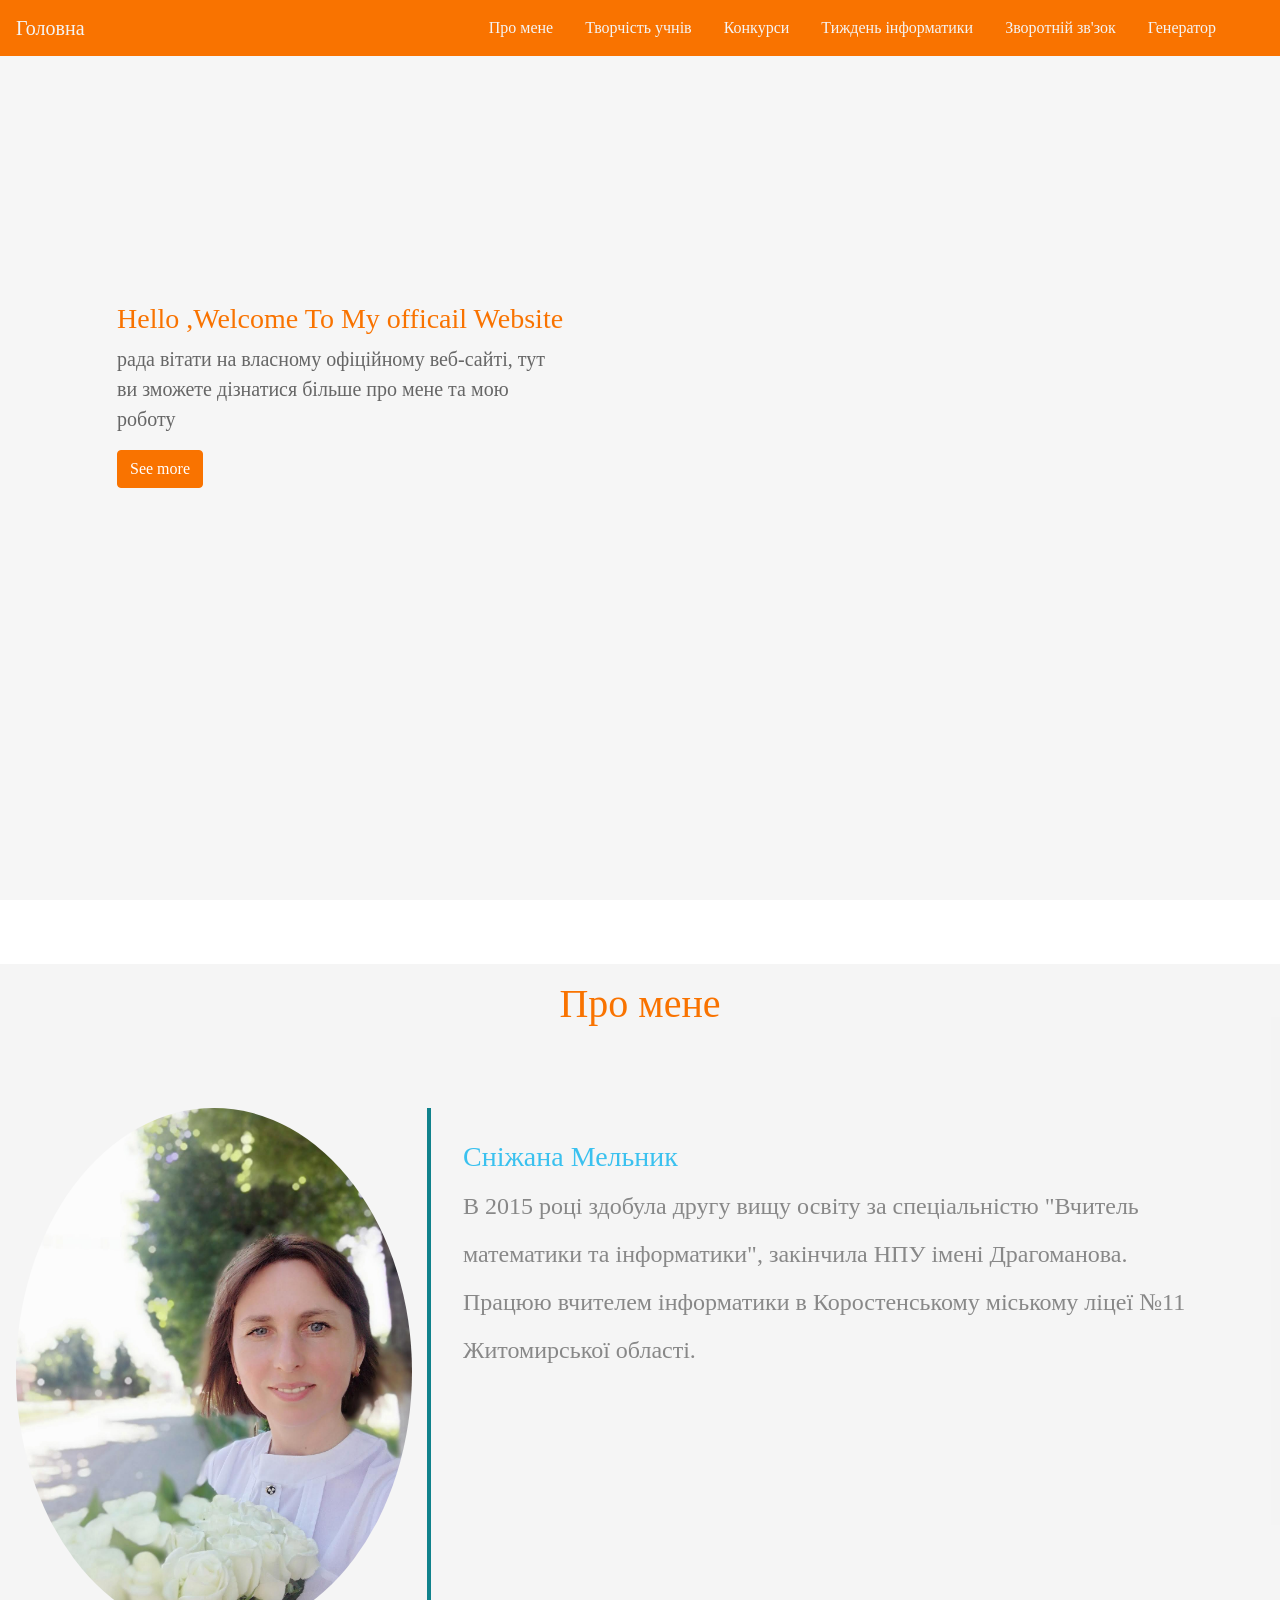
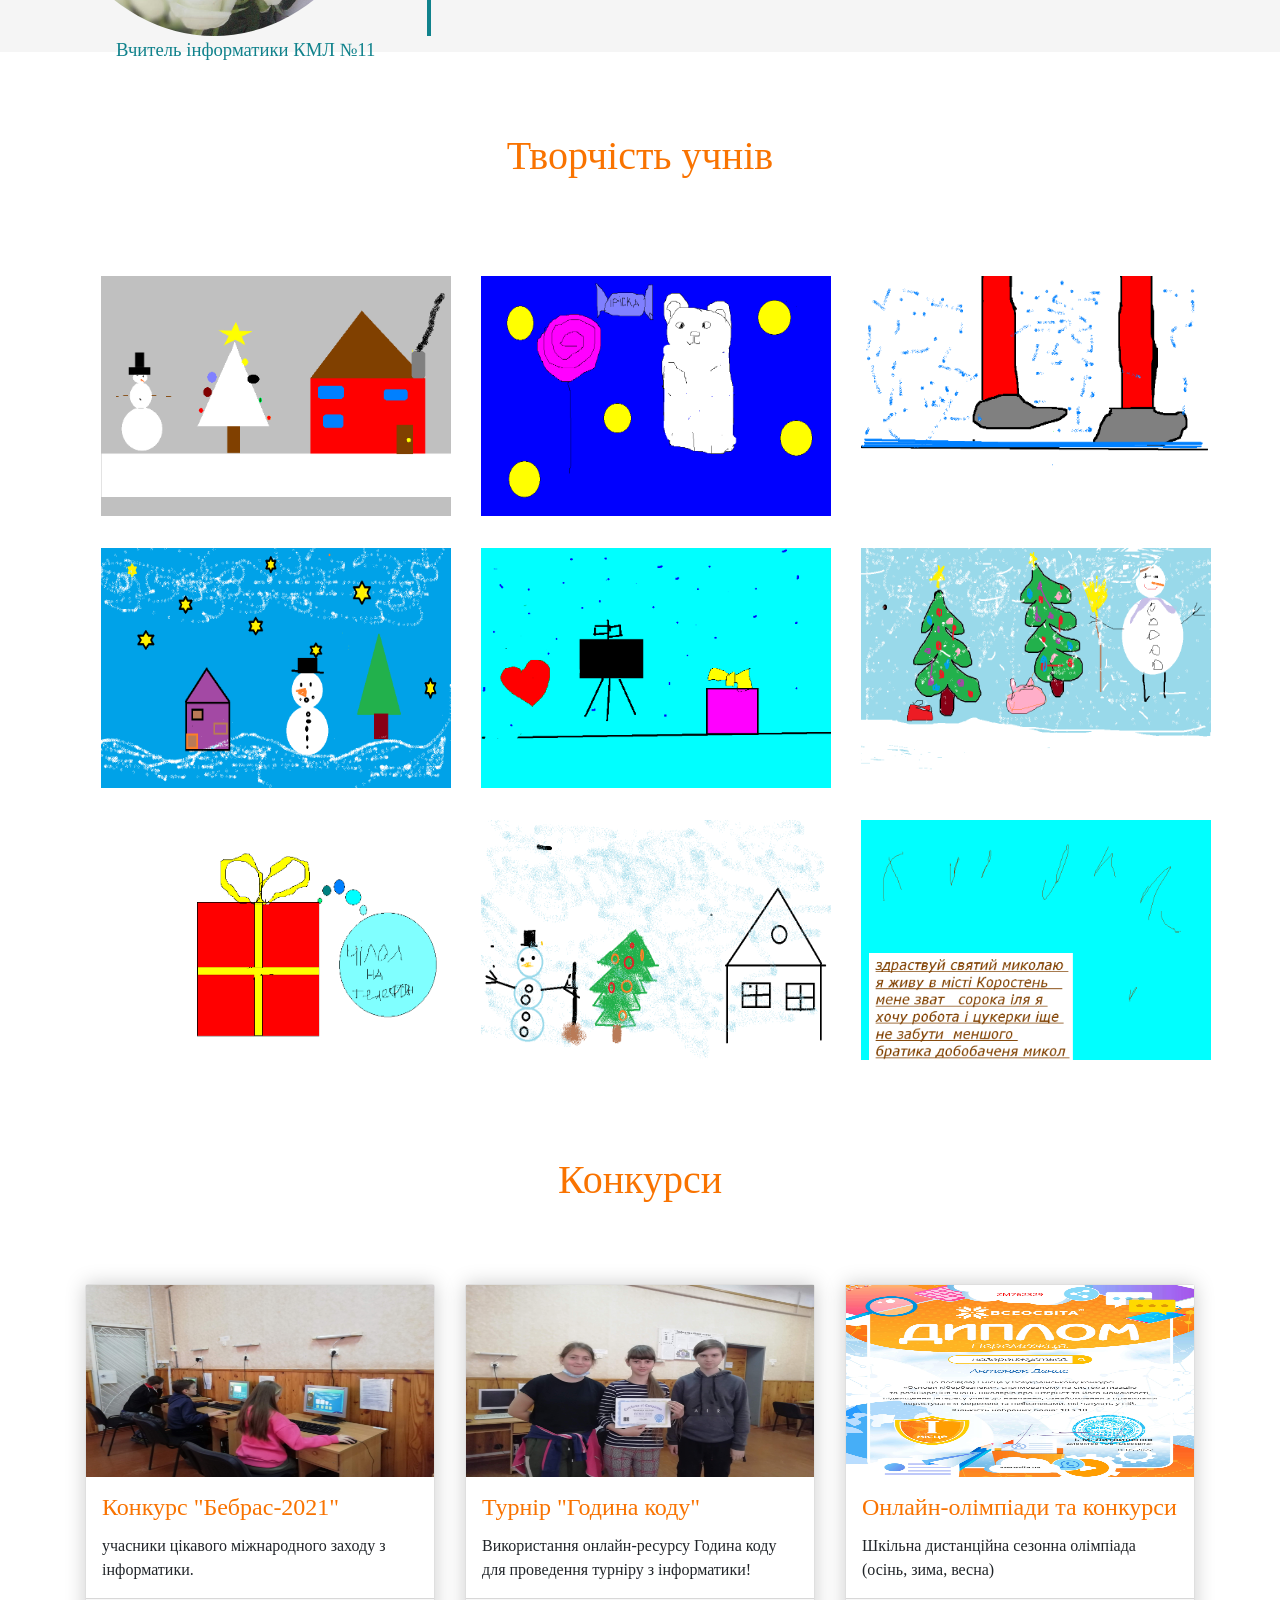
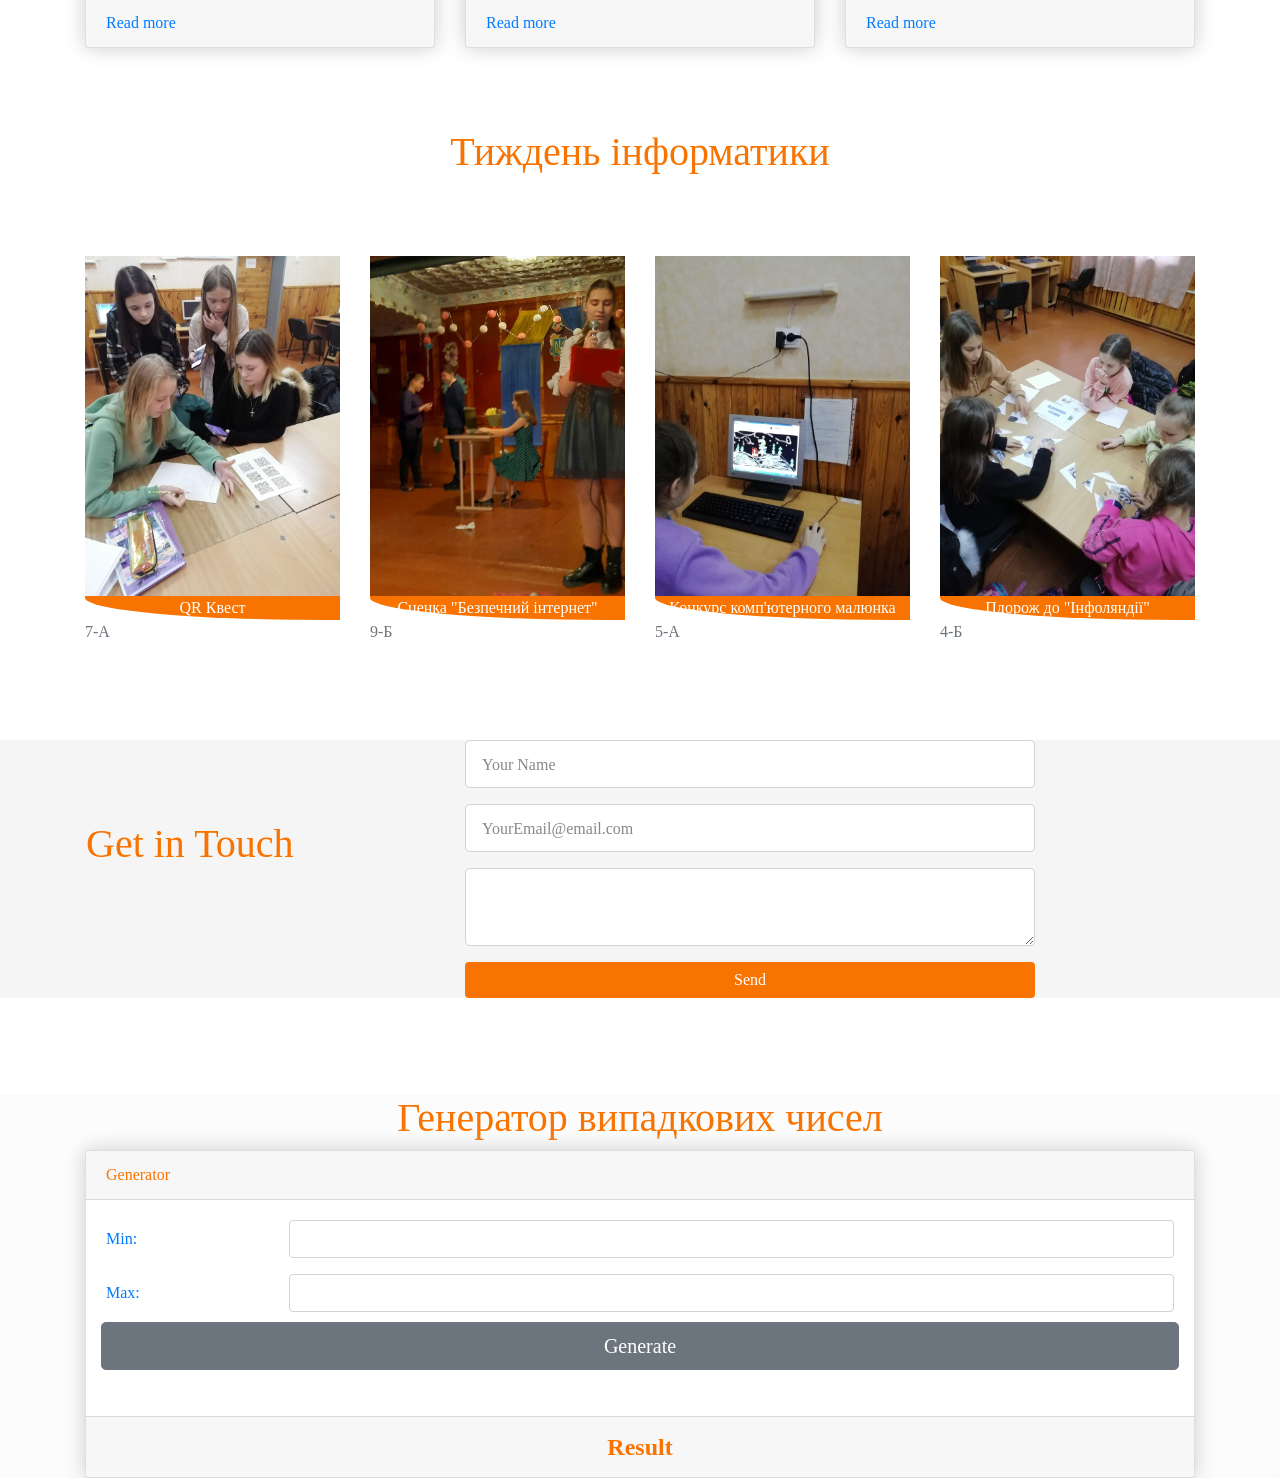
<file: index.html>
<!DOCTYPE html>
<html>
<head>
    
    <meta charset="utf-8">
    <meta name="viewport" content="width=device-width, initial-scale=1, shrink-to-fit=no">
    <link rel="stylesheet" href="https://stackpath.bootstrapcdn.com/bootstrap/4.3.1/css/bootstrap.min.css" integrity="sha384-ggOyR0iXCbMQv3Xipma34MD+dH/1fQ784/j6cY/iJTQUOhcWr7x9JvoRxT2MZw1T" crossorigin="anonymous">
    <link rel="stylesheet" type="text/css" href="css/main.css">
</head>
<body>
    
    <nav class="navbar navbar-expand-lg fixed-top ">
    <a class="navbar-brand" href="#">Головна</a>
    <button class="navbar-toggler" type="button" data-toggle="collapse" data-target="#navbarSupportedContent" aria-controls="navbarSupportedContent" aria-expanded="false" aria-label="Toggle navigation"> <span class="navbar-toggler-icon"></span>
    </button>
    <div class="collapse navbar-collapse " id="navbarSupportedContent">
        <ul class="navbar-nav mr-4">
            <li class="nav-item">
                <a class="nav-link" data-value="about" href="#">Про мене</a>
            </li>
            <li class="nav-item">
                <a class="nav-link" data-value="portfolio" href="#">Творчість учнів</a>
            </li>
            <li class="nav-item">
                <a class="nav-link" data-value="blog" href="#">Конкурси</a>
            </li>
            <li class="nav-item">
                <a class="nav-link" data-value="team" href="#">Тиждень інформатики</a>
            </li>
            <li class="nav-item">
                <a class="nav-link" data-value="contact" href="#">Зворотній зв'зок</a>
            </li>
            <li class="nav-item">
            <a class="nav-link " data-value="generator"href="#">Генератор</a>
            </li>
        </ul>
    </div>
    </nav>

    <header class="header">
        <div class="overlay"></div>
        <div class="container">
          <div class="description">
                <h3>Hello ,Welcome To My officail Website</h3>
                <p>рада вітати на власному офіційному веб-сайті, тут ви зможете дізнатися більше про мене та мою роботу</p>
                <a href = "https://sites.google.com/view/moyeportfoliomelniksv/%D0%BF%D1%80%D0%BE-%D0%BC%D0%B5%D0%BD%D0%B5" target="_blank"> <button class="btn btn-outline-secondary" >See more</button></a>
            </div>  
        </div>
    </header>

    <div class="about" id="about">       
        <div class="row">
            <div class="col-lg-12 col-md-12 col-sm-12">
                <h1 align="center">Про мене</h1>
            </div>
            <div class="col-lg-4 col-md-4 col-sm-12">
            <img align="center" src="images/Останній дзвоник_2022 (22).jpg" class="img-fluid">
            <span class="text-center">Вчитель інформатики КМЛ №11 </span>
            </div>

            <div class="col-lg-8 col-md-8 col-sm-12 desc">
            <h3><font color="#3AC1EF">Сніжана Мельник</font></h3>
            <p>
                В 2015 році здобула другу вищу освіту за спеціальністю "Вчитель математики та інформатики", закінчила НПУ імені Драгоманова. <br>Працюю вчителем інформатики в Коростенському міському ліцеї №11 Житомирської області.
            </p>
            </div>
        </div>
    </div>

    <div class="portfolio" id="portfolio">
        <h1 class="text-center">Творчість учнів</h1>
        <div class="container">
            <div class="row">
                <div class="col-lg-4 col-md-4 col-sm-12">
                    <img align="center" src="images/portfolio/foto_1 (1).bmp" class="img-fluid">
                </div>
                <div class="col-lg-4 col-md-4 col-sm-12">
                    <img align="center" src="images/portfolio/foto_1 (6).bmp" class="img-fluid">
                </div>
                <div class="col-lg-4 col-md-4 col-sm-12">
                    <img align="center" src="images/portfolio/foto_1 (2).bmp" class="img-fluid">
                </div>
                <div class="col-lg-4 col-md-4 col-sm-12">
                    <img align="center" src="images/portfolio/foto_1 (2).png" class="img-fluid">
                </div>
                <div class="col-lg-4 col-md-4 col-sm-12">
                    <img align="center" src="images/portfolio/foto_1 (3).bmp" class="img-fluid">
                </div>
                <div class="col-lg-4 col-md-4 col-sm-12">
                    <img align="center" src="images/portfolio/foto_1 (3).png" class="img-fluid">
                </div>
                <div class="col-lg-4 col-md-4 col-sm-12">
                    <img align="center" src="images/portfolio/foto_1 (4).bmp" class="img-fluid">
                </div>
                <div class="col-lg-4 col-md-4 col-sm-12">
                    <img align="center" src="images/portfolio/foto_1 (1).png" class="img-fluid">
                </div>
                <div class="col-lg-4 col-md-4 col-sm-12">
                    <img align="center" src="images/portfolio/foto_1 (5).bmp" class="img-fluid">
                </div>
            </div>
        </div>
    </div>
   

    <div class="blog" id="blog">
        <div class="container">
            <h1 class="text-center">Конкурси</h1>
            <div class="row">
            <div class="col-md-4 col-lg-4 col-sm-12">
                <div class="card">
                    <div class="card-img">
                        <img align="center" src="images/posts/1.jpg" class="img-fluid">
                    </div>
                    <div class="card-body">
                        <h4 class="card-title">Конкурс "Бебрас-2021"</h4>
                        <p class="card-text">
                         учасники цікавого міжнародного заходу з інформатики.
                        </p>
                    </div>
                    <div class="card-footer">
                        <a href="http://bober.net.ua/" target="_blank" class="card-link">Read more</a>
                    </div>
                </div>
            </div>
            <div class="col-md-4 col-lg-4 col-sm-12">
                <div class="card">
                    <div class="card-img">
                        <img align="center" src="images/posts/2.jpg" class="img-fluid">
                    </div>
                    <div class="card-body">
                        <h4 class="card-title">Турнір "Година коду"</h4>
                        <p class="card-text">
                        Використання онлайн-ресурсу Година коду для проведення турніру з інформатики!
                        </p>
                    </div>
                    <div class="card-footer">
                        <a href="https://studio.code.org/courses" target="_blank" class="card-link">Read more</a>
                    </div>
                </div>
            </div>
            <div class="col-md-4 col-lg-4 col-sm-12">
                <div class="card">
                    <div class="card-img">
                        <img align="center" src="images/posts/3.jpg" class="img-fluid">
                    </div>
                    <div class="card-body">
                        <h4 class="card-title">Онлайн-олімпіади та конкурси</h4>
                        <p class="card-text">
                        Шкільна дистанційна сезонна олімпіада (осінь, зима, весна)
                        </p>
                    </div>
                    <div class="card-footer">
                        <a href="https://vseosvita.ua/olympiad/s31" target="_blank" class="card-link">Read more</a>
                    </div>
                </div>
            </div>
            </div>
        </div>
    </div>

    
    <div class="team" id="team">
        <div class="container">
            <h1 class="text-center">Тиждень інформатики</h1>
            <div class="row">
                <div class="col-lg-3 col-md-3 col-sm-12 item">
                    <img align="center" src="images/1.jpg" class="img-fluid" alt="team">
                    <div class="des">
                    QR Квест
                    </div>
                    <span class="text-muted">7-А</span>
                </div>
                <div class="col-lg-3 col-md-3 col-sm-12 item">
                    <img align="center" src="images/2.jpg" class="img-fluid" alt="team">
                    <div class="des">
                    Сценка "Безпечний інтернет"
                    </div>
                    <span class="text-muted">9-Б</span>
                </div>
                <div class="col-lg-3 col-md-3 col-sm-12 item">
                    <img align="center" src="images/4.jpg" class="img-fluid" alt="team">
                    <div class="des">
                    Конкурс комп'ютерного малюнка
                    </div>
                    <span class="text-muted">5-А</span>
                </div>
                <div class="col-lg-3 col-md-3 col-sm-12 item">
                    <img align="center" src="images/3.jpg" class="img-fluid" alt="team">
                    <div class="des">
                    Пдорож до "Інфоляндії"
                    </div>
                    <span class="text-muted">4-Б</span>
                </div>
            </div>
        </div>
    </div>

    <div class="contact-form" id="contact">
        <div class="container">
            <form>
                <div class="row">
                    <div class="col-lg-4 col-md-4 col-sm-12">
                        <h1>Get in Touch</h1>
                    </div>
                    <div class="col-lg-8 col-md-8 col-sm-12 right">
                        <div class="form-group">
                            <input type="text" class="form-control form-control-lg" placeholder="Your Name" name="">
                        </div>
                        <div class="form-group">
                            <input type="email" class="form-control form-control-lg" placeholder="YourEmail@email.com" name="email">
                        </div>
                        <div class="form-group">
                            <textarea class="form-control form-control-lg">
                            </textarea>  
                        </div>
                        <input type="submit" class="btn btn-secondary btn-block" value="Send" name="">
                    </div>
                </div>
            </form>
        </div>
    </div>
    <div class="generator" id="generator">
        <div class="container">
            <h1 class="text-center"><font color="#F97300">Генератор випадкових чисел</h1>
            <div class="row">
                <div class="col-md-12 col-lg-12 col-sm-12">
                    <div class="card">
                        <div class="card-header">
                            Generator
                        </div>
                        <div class="card-body text-primary">
                           <div class="form-group row">
                                <label for="minNumber" class="col-sm-2 col-form-label">Min:</label>
                                <div class="col-sm-10">
                                <input type="number" class="form-control" id="minNumber">
                                </div>
                            </div>
                            <div class="form-group row">
                                <label for="maxNumber" class="col-sm-2 col-form-label">Max:</label>
                                <div class="col-sm-10">
                                <input type="number" class="form-control" id="maxNumber">
                                </div>
                                <button type="button" class="btn btn-secondary btn-lg btn-block" style="margin: 10px;" onclick="generator()">Generate</button>
                            </div>
                        </div>
                        <div class="card-footer">
                            <div align="center" id="result"><font size="5" color="#F97300"><b>Result</b></font>
                            </div>
                        </div>
                    </div>
                </div>
            </div>
        </div>
    </div>


    <script src="https://ajax.googleapis.com/ajax/libs/jquery/3.3.1/jquery.min.js"></script>
    <script src="https://cdnjs.cloudflare.com/ajax/libs/popper.js/1.14.7/umd/popper.min.js" integrity="sha384-UO2eT0CpHqdSJQ6hJty5KVphtPhzWj9WO1clHTMGa3JDZwrnQq4sF86dIHNDz0W1" crossorigin="anonymous"></script>
    <script src="https://stackpath.bootstrapcdn.com/bootstrap/4.3.1/js/bootstrap.min.js" integrity="sha384-JjSmVgyd0p3pXB1rRibZUAYoIIy6OrQ6VrjIEaFf/nJGzIxFDsf4x0xIM+B07jRM" crossorigin="anonymous" ></script>
    
    <script type="text/javascript" src='js/main.js'></script>
</body>
</html>
</file>
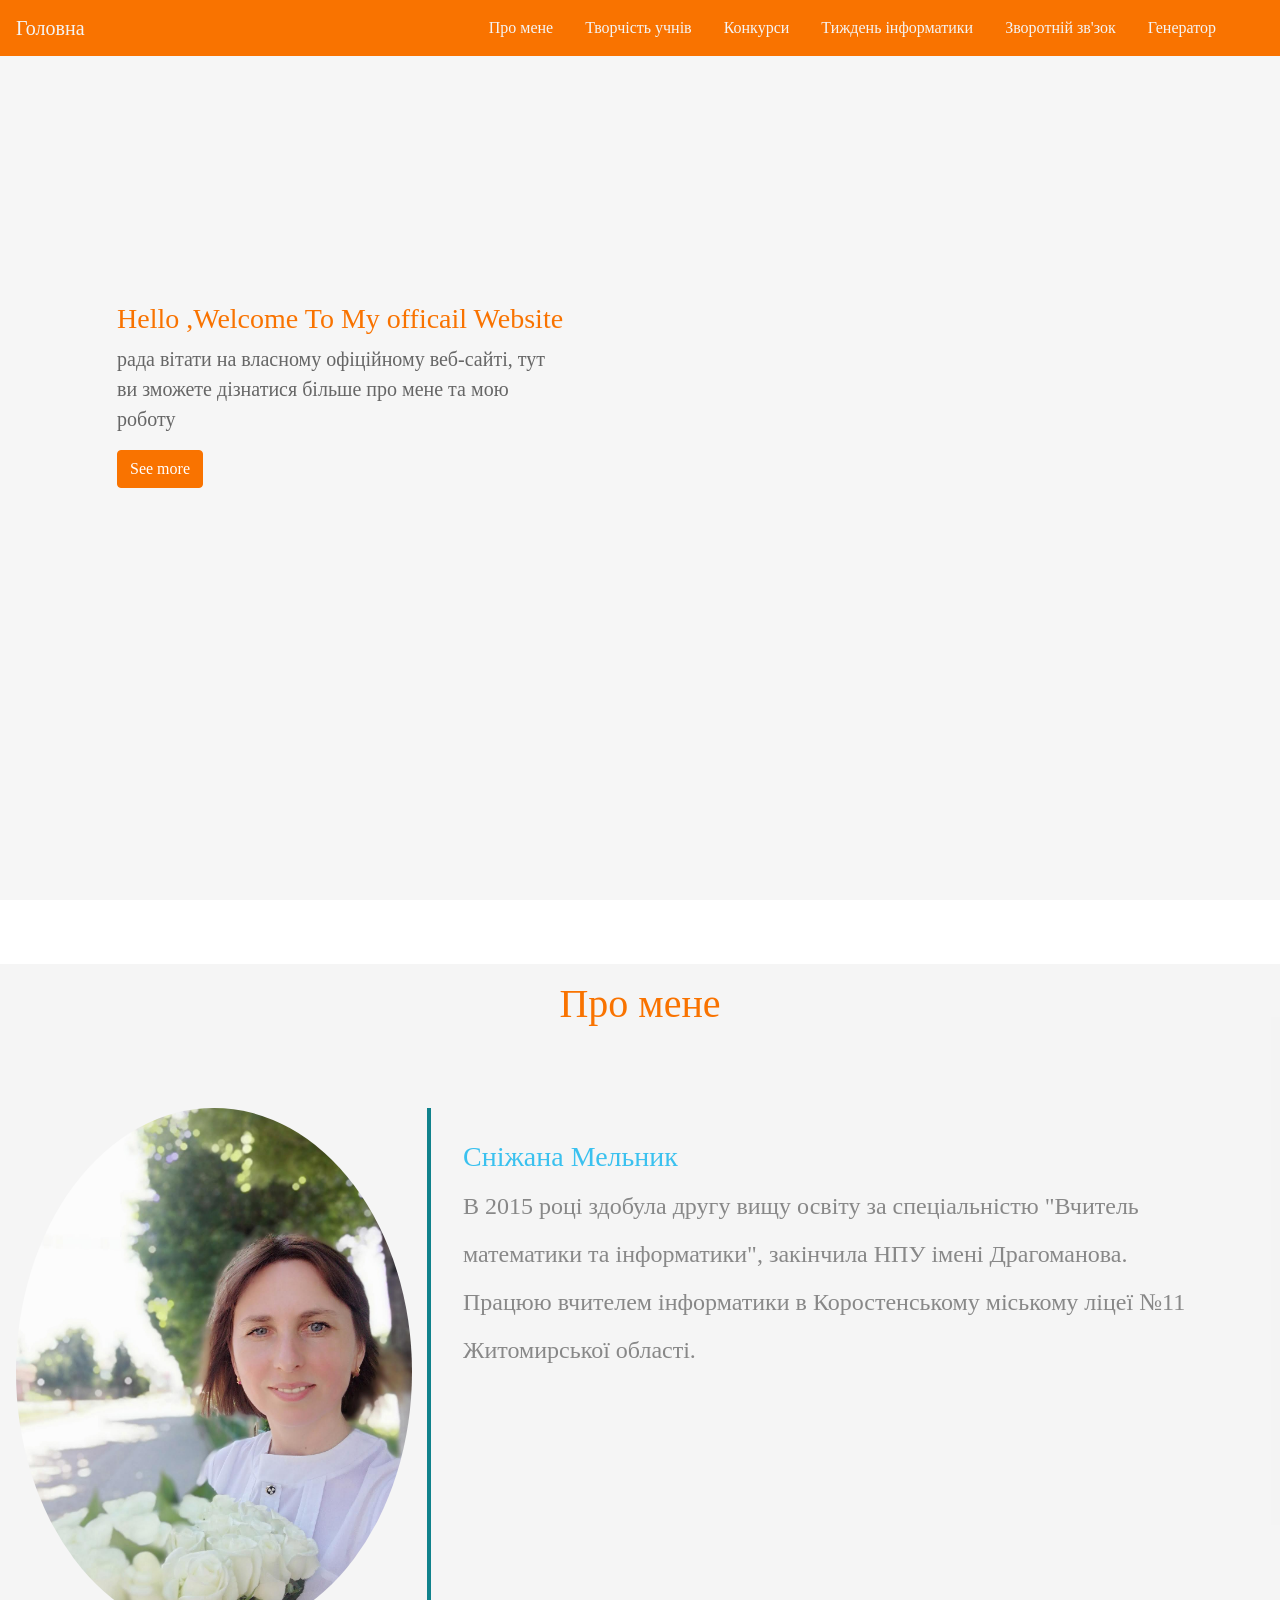
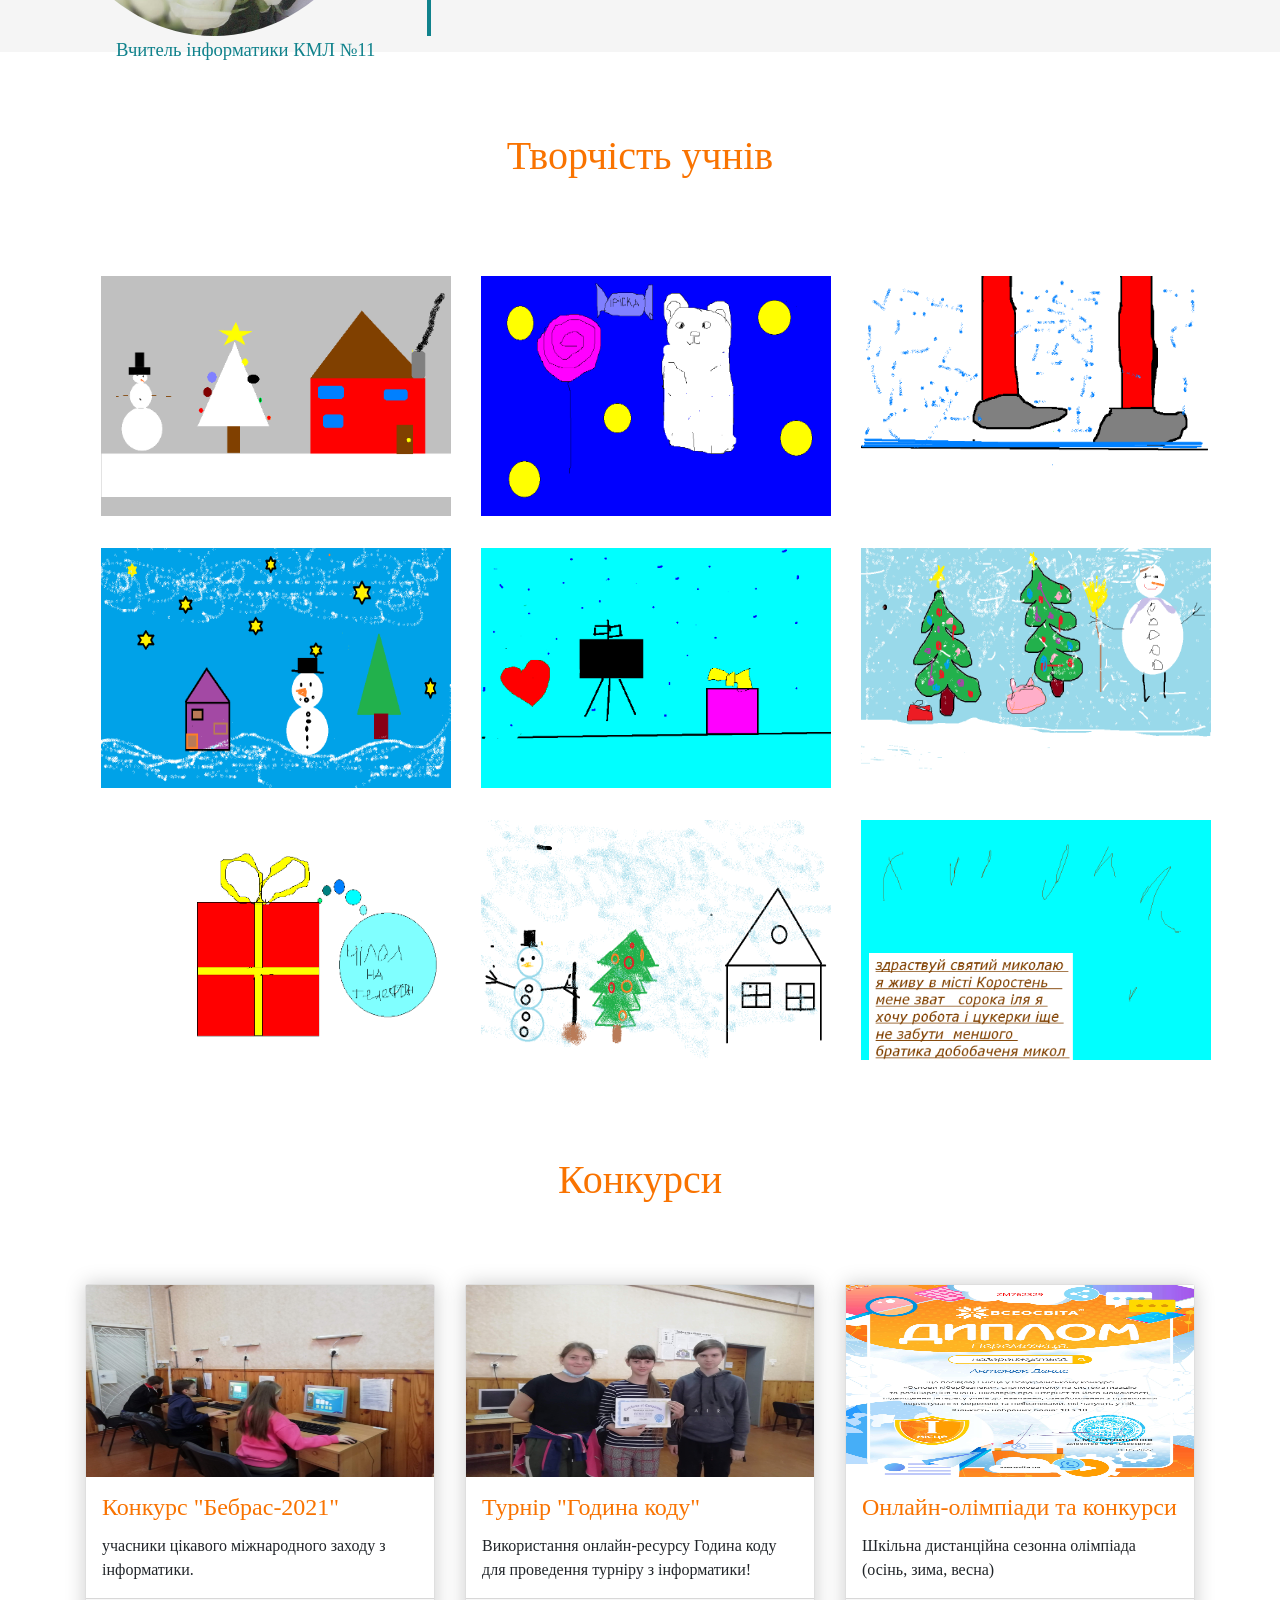
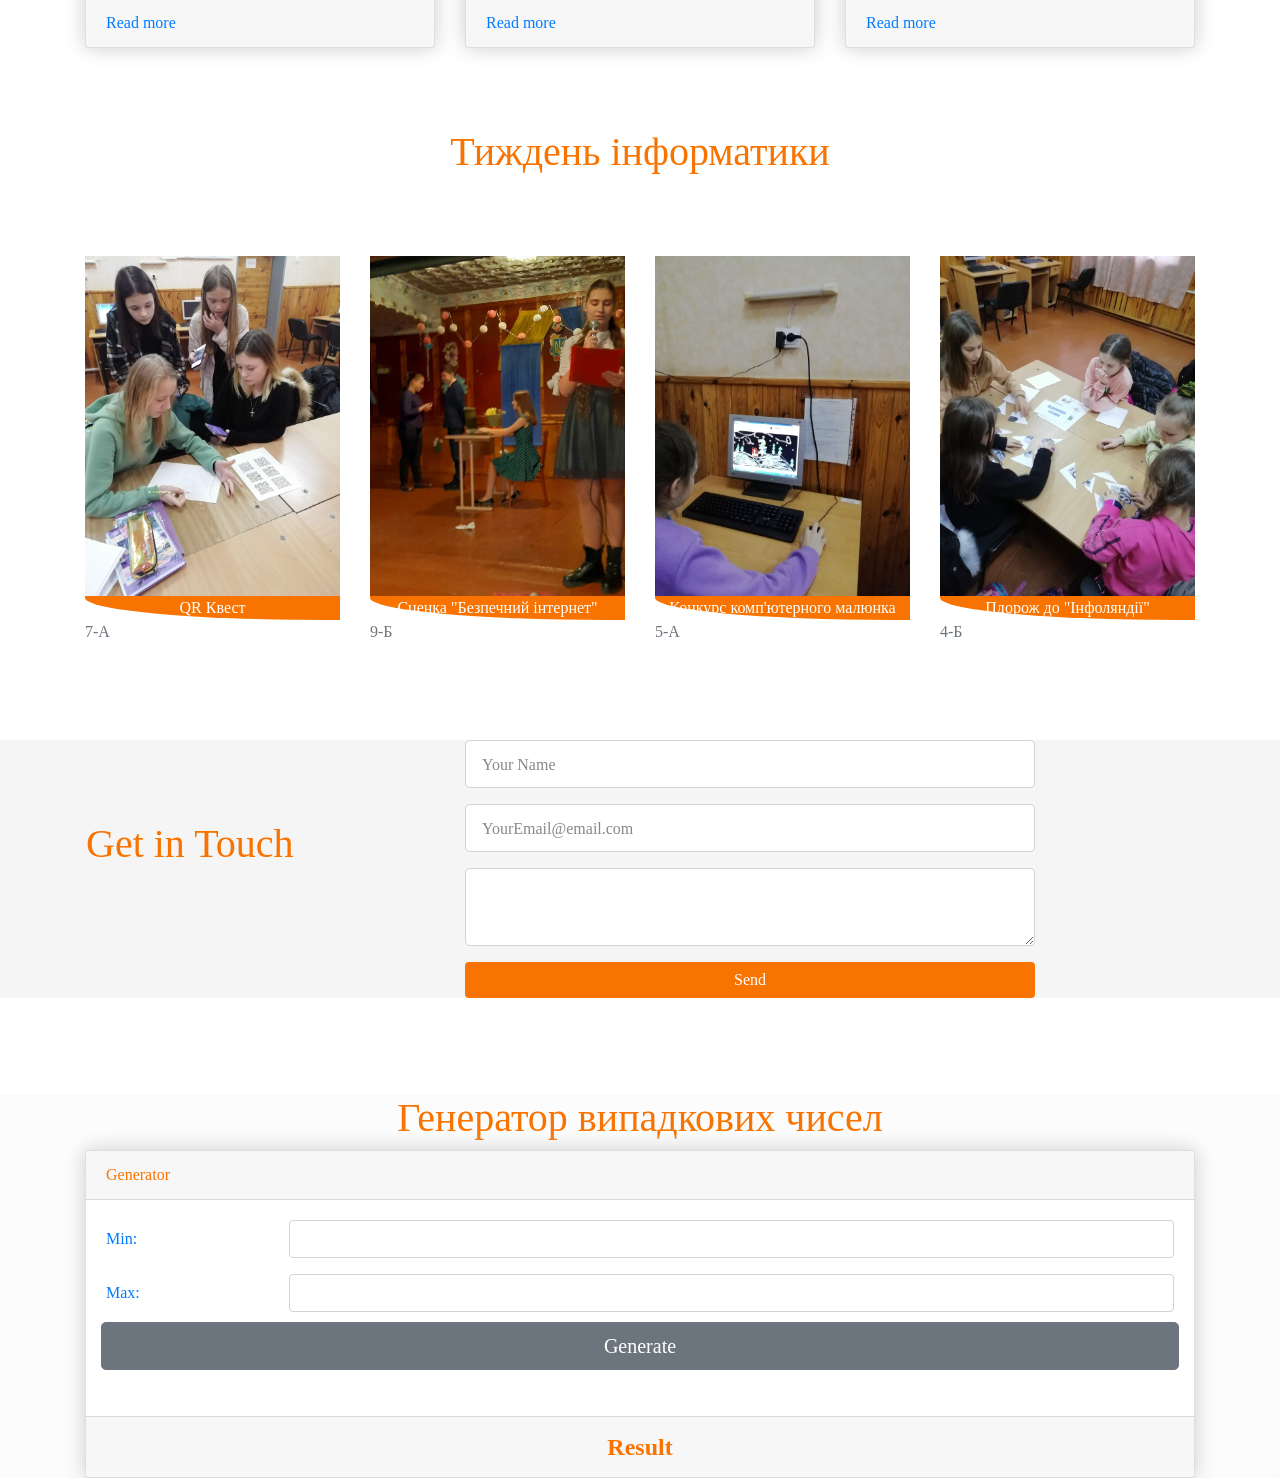
<file: Project/index.html>
<!DOCTYPE html>
<html>
<head>
    
    <meta charset="utf-8">
    <meta name="viewport" content="width=device-width, initial-scale=1, shrink-to-fit=no">
    <link rel="stylesheet" href="https://stackpath.bootstrapcdn.com/bootstrap/4.3.1/css/bootstrap.min.css" integrity="sha384-ggOyR0iXCbMQv3Xipma34MD+dH/1fQ784/j6cY/iJTQUOhcWr7x9JvoRxT2MZw1T" crossorigin="anonymous">
    <link rel="stylesheet" type="text/css" href="css/main.css">
</head>
<body>
    
    <nav class="navbar navbar-expand-lg fixed-top ">
    <a class="navbar-brand" href="#">Головна</a>
    <button class="navbar-toggler" type="button" data-toggle="collapse" data-target="#navbarSupportedContent" aria-controls="navbarSupportedContent" aria-expanded="false" aria-label="Toggle navigation"> <span class="navbar-toggler-icon"></span>
    </button>
    <div class="collapse navbar-collapse " id="navbarSupportedContent">
        <ul class="navbar-nav mr-4">
            <li class="nav-item">
                <a class="nav-link" data-value="about" href="#">Про мене</a>
            </li>
            <li class="nav-item">
                <a class="nav-link" data-value="portfolio" href="#">Творчість учнів</a>
            </li>
            <li class="nav-item">
                <a class="nav-link" data-value="blog" href="#">Конкурси</a>
            </li>
            <li class="nav-item">
                <a class="nav-link" data-value="team" href="#">Тиждень інформатики</a>
            </li>
            <li class="nav-item">
                <a class="nav-link" data-value="contact" href="#">Зворотній зв'зок</a>
            </li>
            <li class="nav-item">
            <a class="nav-link " data-value="generator"href="#">Генератор</a>
            </li>
        </ul>
    </div>
    </nav>

    <header class="header">
        <div class="overlay"></div>
        <div class="container">
          <div class="description">
                <h3>Hello ,Welcome To My officail Website</h3>
                <p>рада вітати на власному офіційному веб-сайті, тут ви зможете дізнатися більше про мене та мою роботу</p>
                <a href = "https://sites.google.com/view/moyeportfoliomelniksv/%D0%BF%D1%80%D0%BE-%D0%BC%D0%B5%D0%BD%D0%B5" target="_blank"> <button class="btn btn-outline-secondary" >See more</button></a>
            </div>  
        </div>
    </header>

    <div class="about" id="about">       
        <div class="row">
            <div class="col-lg-12 col-md-12 col-sm-12">
                <h1 align="center">Про мене</h1>
            </div>
            <div class="col-lg-4 col-md-4 col-sm-12">
            <img align="center" src="images/Останній дзвоник_2022 (22).jpg" class="img-fluid">
            <span class="text-justify">Вчитель інформатики КМЛ №11 </span>
            </div>

            <div class="col-lg-8 col-md-8 col-sm-12 desc">
            <h3><font color="#3AC1EF">Сніжана Мельник</font></h3>
            <p>
                В 2015 році здобула другу вищу освіту за спеціальністю "Вчитель математики та інформатики", закінчила НПУ імені Драгоманова. <br>Працюю вчителем інформатики в Коростенському міському ліцеї №11 Житомирської області.
            </p>
            </div>
        </div>
    </div>

    <div class="portfolio" id="portfolio">
        <h1 class="text-center">Творчість учнів</h1>
        <div class="container">
            <div class="row">
                <div class="col-lg-4 col-md-4 col-sm-12">
                    <img align="center" src="images/portfolio/foto_1 (1).bmp" class="img-fluid">
                </div>
                <div class="col-lg-4 col-md-4 col-sm-12">
                    <img align="center" src="images/portfolio/foto_1 (6).bmp" class="img-fluid">
                </div>
                <div class="col-lg-4 col-md-4 col-sm-12">
                    <img align="center" src="images/portfolio/foto_1 (2).bmp" class="img-fluid">
                </div>
                <div class="col-lg-4 col-md-4 col-sm-12">
                    <img align="center" src="images/portfolio/foto_1 (2).png" class="img-fluid">
                </div>
                <div class="col-lg-4 col-md-4 col-sm-12">
                    <img align="center" src="images/portfolio/foto_1 (3).bmp" class="img-fluid">
                </div>
                <div class="col-lg-4 col-md-4 col-sm-12">
                    <img align="center" src="images/portfolio/foto_1 (3).png" class="img-fluid">
                </div>
                <div class="col-lg-4 col-md-4 col-sm-12">
                    <img align="center" src="images/portfolio/foto_1 (4).bmp" class="img-fluid">
                </div>
                <div class="col-lg-4 col-md-4 col-sm-12">
                    <img align="center" src="images/portfolio/foto_1 (1).png" class="img-fluid">
                </div>
                <div class="col-lg-4 col-md-4 col-sm-12">
                    <img align="center" src="images/portfolio/foto_1 (5).bmp" class="img-fluid">
                </div>
            </div>
        </div>
    </div>
   

    <div class="blog" id="blog">
        <div class="container">
            <h1 class="text-center">Конкурси</h1>
            <div class="row">
            <div class="col-md-4 col-lg-4 col-sm-12">
                <div class="card">
                    <div class="card-img">
                        <img align="center" src="images/posts/1.jpg" class="img-fluid">
                    </div>
                    <div class="card-body">
                        <h4 class="card-title">Конкурс "Бебрас-2021"</h4>
                        <p class="card-text">
                         учасники цікавого міжнародного заходу з інформатики.
                        </p>
                    </div>
                    <div class="card-footer">
                        <a href="http://bober.net.ua/" target="_blank" class="card-link">Read more</a>
                    </div>
                </div>
            </div>
            <div class="col-md-4 col-lg-4 col-sm-12">
                <div class="card">
                    <div class="card-img">
                        <img align="center" src="images/posts/2.jpg" class="img-fluid">
                    </div>
                    <div class="card-body">
                        <h4 class="card-title">Турнір "Година коду"</h4>
                        <p class="card-text">
                        Використання онлайн-ресурсу Година коду для проведення турніру з інформатики!
                        </p>
                    </div>
                    <div class="card-footer">
                        <a href="https://studio.code.org/courses" target="_blank" class="card-link">Read more</a>
                    </div>
                </div>
            </div>
            <div class="col-md-4 col-lg-4 col-sm-12">
                <div class="card">
                    <div class="card-img">
                        <img align="center" src="images/posts/3.jpg" class="img-fluid">
                    </div>
                    <div class="card-body">
                        <h4 class="card-title">Онлайн-олімпіади та конкурси</h4>
                        <p class="card-text">
                        Шкільна дистанційна сезонна олімпіада (осінь, зима, весна)
                        </p>
                    </div>
                    <div class="card-footer">
                        <a href="https://vseosvita.ua/olympiad/s31" target="_blank" class="card-link">Read more</a>
                    </div>
                </div>
            </div>
            </div>
        </div>
    </div>

    
    <div class="team" id="team">
        <div class="container">
            <h1 class="text-center">Тиждень інформатики</h1>
            <div class="row">
                <div class="col-lg-3 col-md-3 col-sm-12 item">
                    <img align="center" src="images/1.jpg" class="img-fluid" alt="team">
                    <div class="des">
                    QR Квест
                    </div>
                    <span class="text-muted">7-А</span>
                </div>
                <div class="col-lg-3 col-md-3 col-sm-12 item">
                    <img align="center" src="images/2.jpg" class="img-fluid" alt="team">
                    <div class="des">
                    Сценка "Безпечний інтернет"
                    </div>
                    <span class="text-muted">9-Б</span>
                </div>
                <div class="col-lg-3 col-md-3 col-sm-12 item">
                    <img align="center" src="images/4.jpg" class="img-fluid" alt="team">
                    <div class="des">
                    Конкурс комп'ютерного малюнка
                    </div>
                    <span class="text-muted">5-А</span>
                </div>
                <div class="col-lg-3 col-md-3 col-sm-12 item">
                    <img align="center" src="images/3.jpg" class="img-fluid" alt="team">
                    <div class="des">
                    Пдорож до "Інфоляндії"
                    </div>
                    <span class="text-muted">4-Б</span>
                </div>
            </div>
        </div>
    </div>

    <div class="contact-form" id="contact">
        <div class="container">
            <form>
                <div class="row">
                    <div class="col-lg-4 col-md-4 col-sm-12">
                        <h1>Get in Touch</h1>
                    </div>
                    <div class="col-lg-8 col-md-8 col-sm-12 right">
                        <div class="form-group">
                            <input type="text" class="form-control form-control-lg" placeholder="Your Name" name="">
                        </div>
                        <div class="form-group">
                            <input type="email" class="form-control form-control-lg" placeholder="YourEmail@email.com" name="email">
                        </div>
                        <div class="form-group">
                            <textarea class="form-control form-control-lg">
                            </textarea>  
                        </div>
                        <input type="submit" class="btn btn-secondary btn-block" value="Send" name="">
                    </div>
                </div>
            </form>
        </div>
    </div>
    <div class="generator" id="generator">
        <div class="container">
            <h1 class="text-center"><font color="#F97300">Генератор випадкових чисел</h1>
            <div class="row">
                <div class="col-md-12 col-lg-12 col-sm-12">
                    <div class="card">
                        <div class="card-header">
                            Generator
                        </div>
                        <div class="card-body text-primary">
                           <div class="form-group row">
                                <label for="minNumber" class="col-sm-2 col-form-label">Min:</label>
                                <div class="col-sm-10">
                                <input type="number" class="form-control" id="minNumber">
                                </div>
                            </div>
                            <div class="form-group row">
                                <label for="maxNumber" class="col-sm-2 col-form-label">Max:</label>
                                <div class="col-sm-10">
                                <input type="number" class="form-control" id="maxNumber">
                                </div>
                                <button type="button" class="btn btn-secondary btn-lg btn-block" style="margin: 10px;" onclick="generator()">Generate</button>
                            </div>
                        </div>
                        <div class="card-footer">
                            <div align="center" id="result"><font size="5" color="#F97300"><b>Result</b></font>
                            </div>
                        </div>
                    </div>
                </div>
            </div>
        </div>
    </div>


    <script src="https://ajax.googleapis.com/ajax/libs/jquery/3.3.1/jquery.min.js"></script>
    <script src="https://cdnjs.cloudflare.com/ajax/libs/popper.js/1.14.7/umd/popper.min.js" integrity="sha384-UO2eT0CpHqdSJQ6hJty5KVphtPhzWj9WO1clHTMGa3JDZwrnQq4sF86dIHNDz0W1" crossorigin="anonymous"></script>
    <script src="https://stackpath.bootstrapcdn.com/bootstrap/4.3.1/js/bootstrap.min.js" integrity="sha384-JjSmVgyd0p3pXB1rRibZUAYoIIy6OrQ6VrjIEaFf/nJGzIxFDsf4x0xIM+B07jRM" crossorigin="anonymous" ></script>
    
    <script type="text/javascript" src='js/main.js'></script>
</body>
</html>
</file>
<file: css/main.css>
.navbar{
background:#F97300;
}
.nav-link , .navbar-brand{
color: #f4f4f4;
cursor: pointer;
}
.nav-link{
margin-right: 1em !important;
}
.nav-link:hover{
background: #f4f4f4;
color: #f97300;
}
.navbar-collapse{
justify-content: flex-end;
}
.navbar-toggler{
background:#fff !important;
}

/*header style*/
.header{
background-image: url('https://images.unsplash.com/photo-1503676260728-1c00da094a0b?crop=entropy&cs=tinysrgb&fit=max&fm=jpg&ixid=MXwxMTc3M3wwfDF8c2VhcmNofDF8fHNjaG9vbHxlbnwwfHx8&ixlib=rb-1.2.1&q=80&w=2000');
background-attachment: fixed;
background-size: cover;
background-position: center;
}

.overlay{
position: absolute;
min-height: 100%;
min-width: 100%;
left: 0;
top: 0;
background: rgba(244, 244, 244, 0.79);
}

.description{
position: absolute;
top: 30%;
margin: auto;
padding: 2em;
}
.description h3{
color:#F97300 ;
}
.description p{
color:#666;
font-size: 20px;
width: 50%;
line-height: 1.5;
}
.description button{
border:1px solid #F97300;
background:#F97300;
color:#fff;
}

/*about*/

.about{
margin: 4em 0;
padding: 1em;
position: relative;
background: rgba(220, 220, 220, 0.3) 
}
.about h1{
color:#F97300;
margin-bottom: 2em;
}
.about img{
height: 100%;
width: 100%;
border-radius: 50%
}
.about span{
display: block;
color: #888;
position: absolute;
left: 115px;
font-size: 14pt; 
color: #10828C;
}
.about .desc{
padding: 2em;
border-left:4px solid #10828C;
}
.about .desc h3{
color: #10828C;
}
.about .desc p{
line-height:2;
color:#888;
font-size: 18pt;
}

/*Portfolio*/

.portfolio{
margin: 2em 0;
position: relative;
}
.portfolio h1{
color:#F97300;
margin: 2em;
}
.portfolio img{
height: 15rem;
width: 100%;
margin: 1em;
}

/*Blog*/

.blog{
margin: 4em 0;
position: relative;
}
.blog h1{
color:#F97300;
margin: 2em;
}
.blog .card{
box-shadow: 0 0 20px #ccc;
}
.blog .card img{
width: 100%;
height: 12em;
}
.blog .card-title{
color:#F97300;
}
.blog .card-body{
padding: 1em;
}

/*generator*/
.generator{
background: rgba(220, 220, 220, 0.1);
}

.generator .card{
box-shadow: 0 0 20px #ccc;	
}


/*team*/

.team{
margin: 4em 0;
position: relative;
}
.team h1{
color:#F97300;
margin: 2em;
}
.team .item{
position: relative;
}
.team .des{
background: #F97300;
color: #fff;
text-align: center;
border-bottom-left-radius: 93%;
transition:.3s ease-in-out;
}

.team .item:hover .des{
height: 100%;
background:#f973007d;
position: absolute;
width: 89%;
padding: 5em;
top: 0;
border-bottom-left-radius: 0;
}

/*contact-form*/
.contact-form{
margin: 6em 0;
position: relative;
background: rgba(220, 220, 220, 0.3);
}
.contact-form h1{
padding:2em 1px;
color: #F97300;
}
.contact-form .right{
max-width: 600px;
}
.contact-form .right .btn-secondary{
background: #F97300;
color: #fff;
border:0;
}
.contact-form .right .form-control::placeholder{
color: #888;
font-size: 16px; }

@import url('https://fonts.googleapis.com/css?family=Raleway');
*{
font-family: "Raleway";
}
</file>
<file: Project/css/main.css>
.navbar{
background:#F97300;
}
.nav-link , .navbar-brand{
color: #f4f4f4;
cursor: pointer;
}
.nav-link{
margin-right: 1em !important;
}
.nav-link:hover{
background: #f4f4f4;
color: #f97300;
}
.navbar-collapse{
justify-content: flex-end;
}
.navbar-toggler{
background:#fff !important;
}

/*header style*/
.header{
background-image: url('https://images.unsplash.com/photo-1503676260728-1c00da094a0b?crop=entropy&cs=tinysrgb&fit=max&fm=jpg&ixid=MXwxMTc3M3wwfDF8c2VhcmNofDF8fHNjaG9vbHxlbnwwfHx8&ixlib=rb-1.2.1&q=80&w=2000');
background-attachment: fixed;
background-size: cover;
background-position: center;
}

.overlay{
position: absolute;
min-height: 100%;
min-width: 100%;
left: 0;
top: 0;
background: rgba(244, 244, 244, 0.79);
}

.description{
position: absolute;
top: 30%;
margin: auto;
padding: 2em;
}
.description h3{
color:#F97300 ;
}
.description p{
color:#666;
font-size: 20px;
width: 50%;
line-height: 1.5;
}
.description button{
border:1px solid #F97300;
background:#F97300;
color:#fff;
}

/*about*/

.about{
margin: 4em 0;
padding: 1em;
position: relative;
background: rgba(220, 220, 220, 0.3) 
}
.about h1{
color:#F97300;
margin-bottom: 2em;
}
.about img{
height: 100%;
width: 100%;
border-radius: 50%
}
.about span{
display: block;
color: #888;
position: absolute;
left: 115px;
font-size: 14pt; 
color: #10828C;
}
.about .desc{
padding: 2em;
border-left:4px solid #10828C;
}
.about .desc h3{
color: #10828C;
}
.about .desc p{
line-height:2;
color:#888;
font-size: 18pt;
}

/*Portfolio*/

.portfolio{
margin: 2em 0;
position: relative;
}
.portfolio h1{
color:#F97300;
margin: 2em;
}
.portfolio img{
height: 15rem;
width: 100%;
margin: 1em;
}

/*Blog*/

.blog{
margin: 4em 0;
position: relative;
}
.blog h1{
color:#F97300;
margin: 2em;
}
.blog .card{
box-shadow: 0 0 20px #ccc;
}
.blog .card img{
width: 100%;
height: 12em;
}
.blog .card-title{
color:#F97300;
}
.blog .card-body{
padding: 1em;
}

/*generator*/
.generator{
background: rgba(220, 220, 220, 0.1);
}

.generator .card{
box-shadow: 0 0 20px #ccc;	
}


/*team*/

.team{
margin: 4em 0;
position: relative;
}
.team h1{
color:#F97300;
margin: 2em;
}
.team .item{
position: relative;
}
.team .des{
background: #F97300;
color: #fff;
text-align: center;
border-bottom-left-radius: 93%;
transition:.3s ease-in-out;
}

.team .item:hover .des{
height: 100%;
background:#f973007d;
position: absolute;
width: 89%;
padding: 5em;
top: 0;
border-bottom-left-radius: 0;
}

/*contact-form*/
.contact-form{
margin: 6em 0;
position: relative;
background: rgba(220, 220, 220, 0.3);
}
.contact-form h1{
padding:2em 1px;
color: #F97300;
}
.contact-form .right{
max-width: 600px;
}
.contact-form .right .btn-secondary{
background: #F97300;
color: #fff;
border:0;
}
.contact-form .right .form-control::placeholder{
color: #888;
font-size: 16px; }

@import url('https://fonts.googleapis.com/css?family=Raleway');
*{
font-family: "Raleway";
}
</file>
